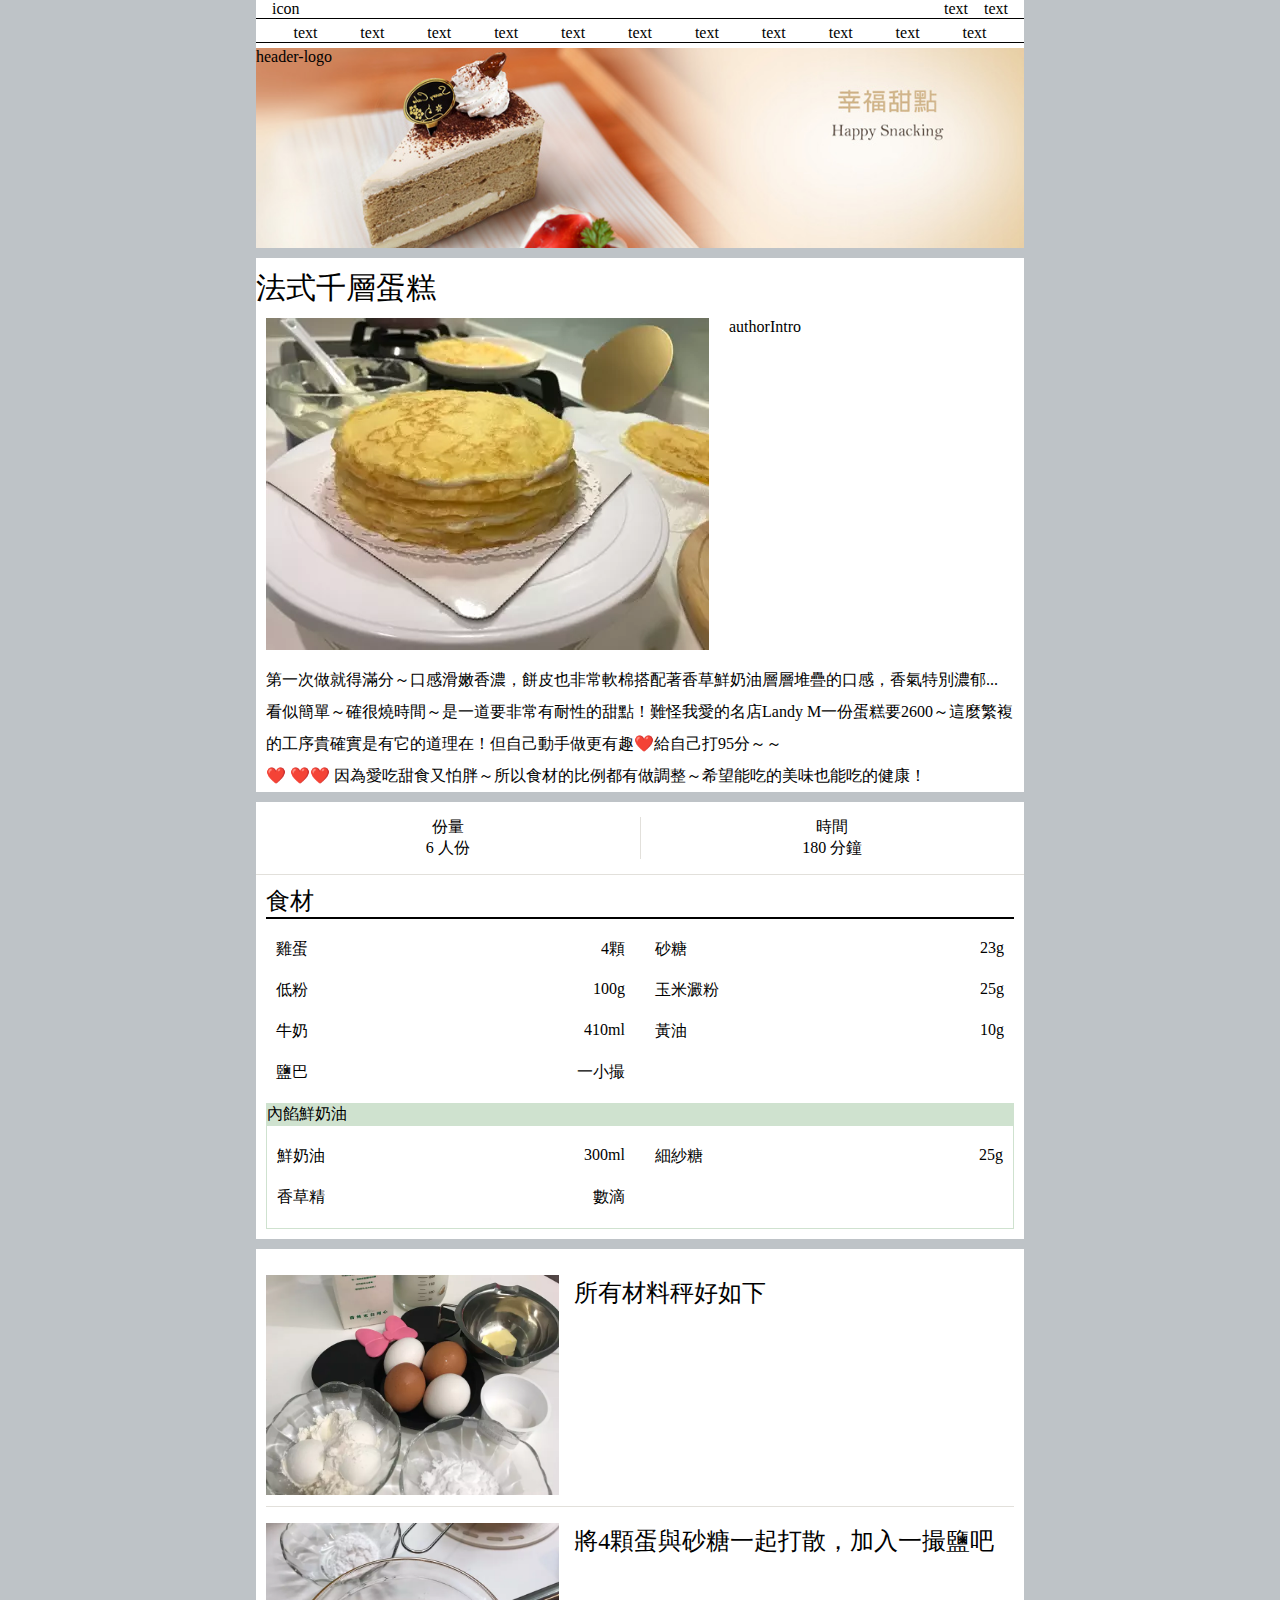
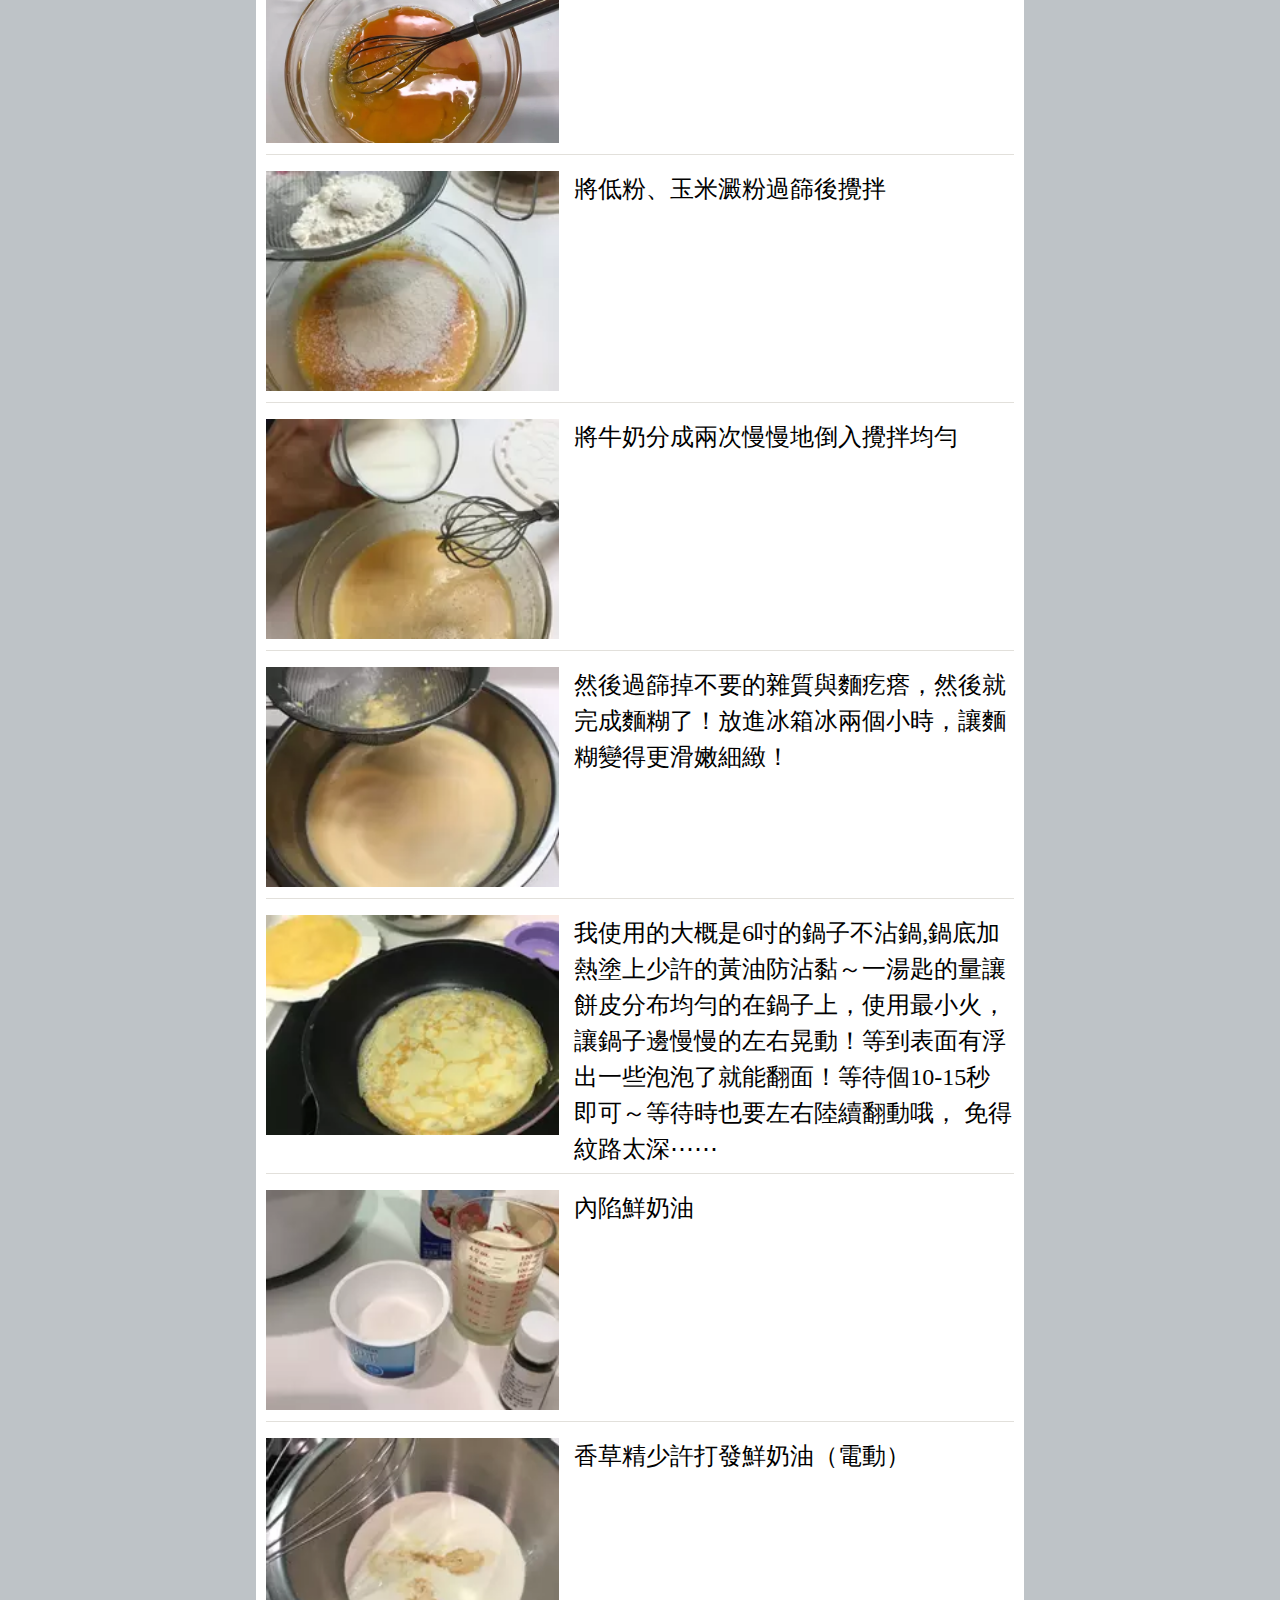
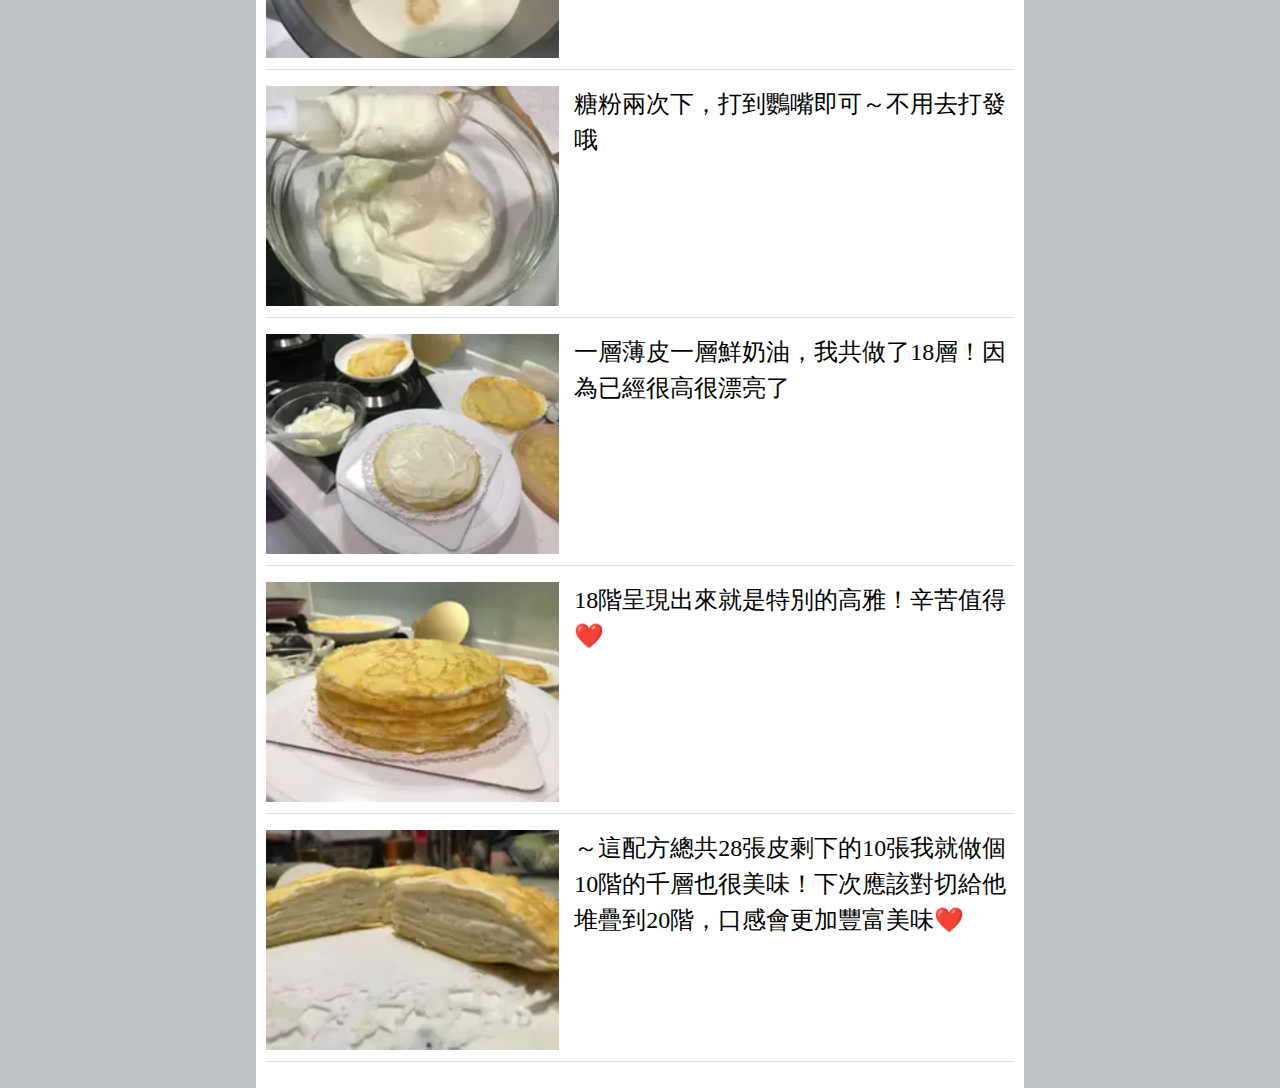
<file: index.html>
<!DOCTYPE html>
<html>
    <head>
        
        <title>
            favorite food
        </title>
        <link href="./style.css" rel="stylesheet">
        <meta name="viewport" content="width=device-width, initial-scale=1">
    </head>
    <body>
        <div class="header">

            <div class="global-navi-layout">

                <div class="global-navi-icon">
                    icon
                </div>
                <div class="global-navi-bar">
                    <ul>
                        <li>text</li>
                        <li>text</li>
                    </ul>
                </div>
            </div>
            <div class="com-display">
                <div class="header-categorize">
                    <ul>
                        <li>text</li>
                        <li>text</li>
                        <li>text</li>
                        <li>text</li>
                        <li>text</li>
                        <li>text</li>
                        <li>text</li>
                        <li>text</li>
                        <li>text</li>
                        <li>text</li>
                        <li>text</li>
                    </ul>
                </div>
            </div>

            <div class="sp-display">
                <div class="header-categorize">
                    <ul>
                        <li>text</li>
                        <li>text</li>
                        <li>text</li>
                    </ul>
                </div>
            </div>

            
            <div class="header-logo">
                header-logo
            </div>

        </div>
        <div class="main">
            <div class="food-name">
                法式千層蛋糕
            </div>
            <!--author intro-->
            <div class="food-picIntro-authorIntro">
                <div class="food-picIntro">
                    <div class="food-picIntro-pic">
                        <img src="./foodpic.webp">
                    </div>
                    
                </div>
                <div class="authorIntro">
                    authorIntro
                    
                </div>
            </div>
            <div class="food-picIntro-intro">
                第一次做就得滿分～口感滑嫩香濃，餅皮也非常軟棉搭配著香草鮮奶油層層堆疊的口感，香氣特別濃郁...<br>
                看似簡單～確很燒時間～是一道要非常有耐性的甜點！難怪我愛的名店Landy M一份蛋糕要2600～這麼繁複的工序貴確實是有它的道理在！但自己動手做更有趣❤️給自己打95分～～<br>

                ❤️ ❤️❤️
                因為愛吃甜食又怕胖～所以食材的比例都有做調整～希望能吃的美味也能吃的健康！
            </div>
            <!--quantity-time-->
            <div class="food-quantity-time">
                <div class="food-quantity">

                    <div class="unit">
                        份量
                    </div>
                    
                    <div class="unit">
                        6 人份
                    </div>
                    
                </div>
                <div class="food-time">
                    <div class="unit">
                        時間

                    </div>
                    
                    <div class="unit">
                        180 分鐘
                    </div>
                </div>
            </div>

             <!--ingredient-->
             <div class="food-ingredient">
                <div class="food-ingredient-text">
                食材
                </div>
                
                
                <ul class="food-ingredient-list">
                    <li class="food-ingredients">
                        <div class="food-ingredient-name">
                            雞蛋
                        </div>
                        <div class="food-ingredient-quantity">
                            4顆
                        </div>
                    </li>

                    <li class="food-ingredients">
                        <div class="food-ingredient-name">
                            砂糖    
                        </div>
                        <div class="food-ingredient-quantity">
                            23g
                        </div>
                    </li>
                    <li class="food-ingredients">
                        <div class="food-ingredient-name">
                            低粉
                        </div>
                        <div class="food-ingredient-quantity">
                            100g
                        </div>
                    </li>
                    <li class="food-ingredients">
                        <div class="food-ingredient-name">
                            玉米澱粉
                        </div>
                        <div class="food-ingredient-quantity">
                            25g
                        </div>
                    </li>
                    <li class="food-ingredients">
                        <div class="food-ingredient-name">
                            牛奶
                        </div>
                        <div class="food-ingredient-quantity">
                            410ml
                        </div>
                    </li>
                    <li class="food-ingredients">
                        <div class="food-ingredient-name">
                            黃油
                        </div>
                        <div class="food-ingredient-quantity">
                            10g
                        </div>
                    </li>
                    <li class="food-ingredients">
                        <div class="food-ingredient-name">
                            鹽巴
                        </div>
                        <div class="food-ingredient-quantity">
                            一小撮
                        </div>
                    </li>
                </ul>
                <div class="cream-ingredint">
                    <div class="cream-name">

                        內餡鮮奶油

                    </div>
                    <ul class="food-ingredient-list">
                        
                        <li class="food-ingredients">
                            <div class="food-ingredient-name">
                                鮮奶油
                            </div>
                            <div class="food-ingredient-quantity">
                                300ml
                            </div>
                        </li>
                        <li class="food-ingredients">
                            <div class="food-ingredient-name">
                                細紗糖
                            </div>
                            <div class="food-ingredient-quantity">
                                25g
                            </div>
                        </li>
                        <li class="food-ingredients">
                            <div class="food-ingredient-name">
                                香草精
                            </div>
                            <div class="food-ingredient-quantity">
                                數滴
                            </div>
                        </li>

                    </ul>
                </div>
            </div>
            <div class="recipe-detail-list">
                <ul class="recipe-detail">
                    <li class="recipe-details">
                        <div class="recipe-pic">
                            <img src="./1.webp">
                        </div>
                        <div class="recipe-intro">
                            所有材料秤好如下
                        </div>
                    </li>
                    <li class="recipe-details">
                        <div class="recipe-pic">
                            <img src="./2.webp">
                        </div>
                        <div class="recipe-intro">
                            將4顆蛋與砂糖一起打散，加入一撮鹽吧
                        </div>
                    </li>
                    <li class="recipe-details">
                        <div class="recipe-pic">
                            <img src="./3.webp">
                        </div>
                        <div class="recipe-intro">
                            將低粉、玉米澱粉過篩後攪拌
                        </div>
                    </li>
                    <li class="recipe-details">
                        <div class="recipe-pic">
                            <img src="./4.webp">
                        </div>
                        <div class="recipe-intro">
                            將牛奶分成兩次慢慢地倒入攪拌均勻
                        </div>
                    </li>
                    <li class="recipe-details">
                        <div class="recipe-pic">
                            <img src="./5.webp">
                        </div>
                        <div class="recipe-intro">
                            然後過篩掉不要的雜質與麵疙瘩，然後就完成麵糊了！放進冰箱冰兩個小時，讓麵糊變得更滑嫩細緻！
                        </div>
                    </li>
                    <li class="recipe-details">
                        <div class="recipe-pic">
                            <img src="./6.webp">
                        </div>
                        <div class="recipe-intro">
                            我使用的大概是6吋的鍋子不沾鍋,鍋底加熱塗上少許的黃油防沾黏～一湯匙的量讓餅皮分布均勻的在鍋子上，使用最小火，讓鍋子邊慢慢的左右晃動！等到表面有浮出一些泡泡了就能翻面！等待個10-15秒即可～等待時也要左右陸續翻動哦，
免得紋路太深⋯⋯
                        </div>
                    </li>
                    <li class="recipe-details">
                        <div class="recipe-pic">
                            <img src="./7.webp">
                        </div>
                        <div class="recipe-intro">
                            內陷鮮奶油
                        </div>
                    </li>
                    <li class="recipe-details">
                        <div class="recipe-pic">
                            <img src="./8.webp">
                        </div>
                        <div class="recipe-intro">
                            香草精少許打發鮮奶油（電動）
                        </div>
                    </li>
                    <li class="recipe-details">
                        <div class="recipe-pic">
                            <img src="./9.webp">
                        </div>
                        <div class="recipe-intro">
                            糖粉兩次下，打到鸚嘴即可～不用去打發哦
                        </div>
                    </li>
                    <li class="recipe-details">
                        <div class="recipe-pic">
                            <img src="./10.webp">
                        </div>
                        <div class="recipe-intro">
                            一層薄皮一層鮮奶油，我共做了18層！因為已經很高很漂亮了
                        </div>
                    </li>
                    <li class="recipe-details">
                        <div class="recipe-pic">
                            <img src="./11.webp">
                        </div>
                        <div class="recipe-intro">
                            18階呈現出來就是特別的高雅！辛苦值得❤️
                        </div>
                    </li>
                    <li class="recipe-details">
                        <div class="recipe-pic">
                            <img src="./12.webp">
                        </div>
                        <div class="recipe-intro">
                            ～這配方總共28張皮剩下的10張我就做個10階的千層也很美味！下次應該對切給他堆疊到20階，口感會更加豐富美味❤️
                        </div>
                    </li>
                </ul>
            </div>
            <!--message
            <div class="message">
                <div class="message-icon-form">
                    <div class="message-icon">
                        icon
                    </div>
                    <div class="message-form">
                        text
                    </div>
                </div>
                
                <div class="submit">
                    submit
                </div>
            </div>
        -->

        </div>
        <!--
        <div class="footer">
            footer
        </div>
        -->
        
    
    </body>
    




</html>
</file>
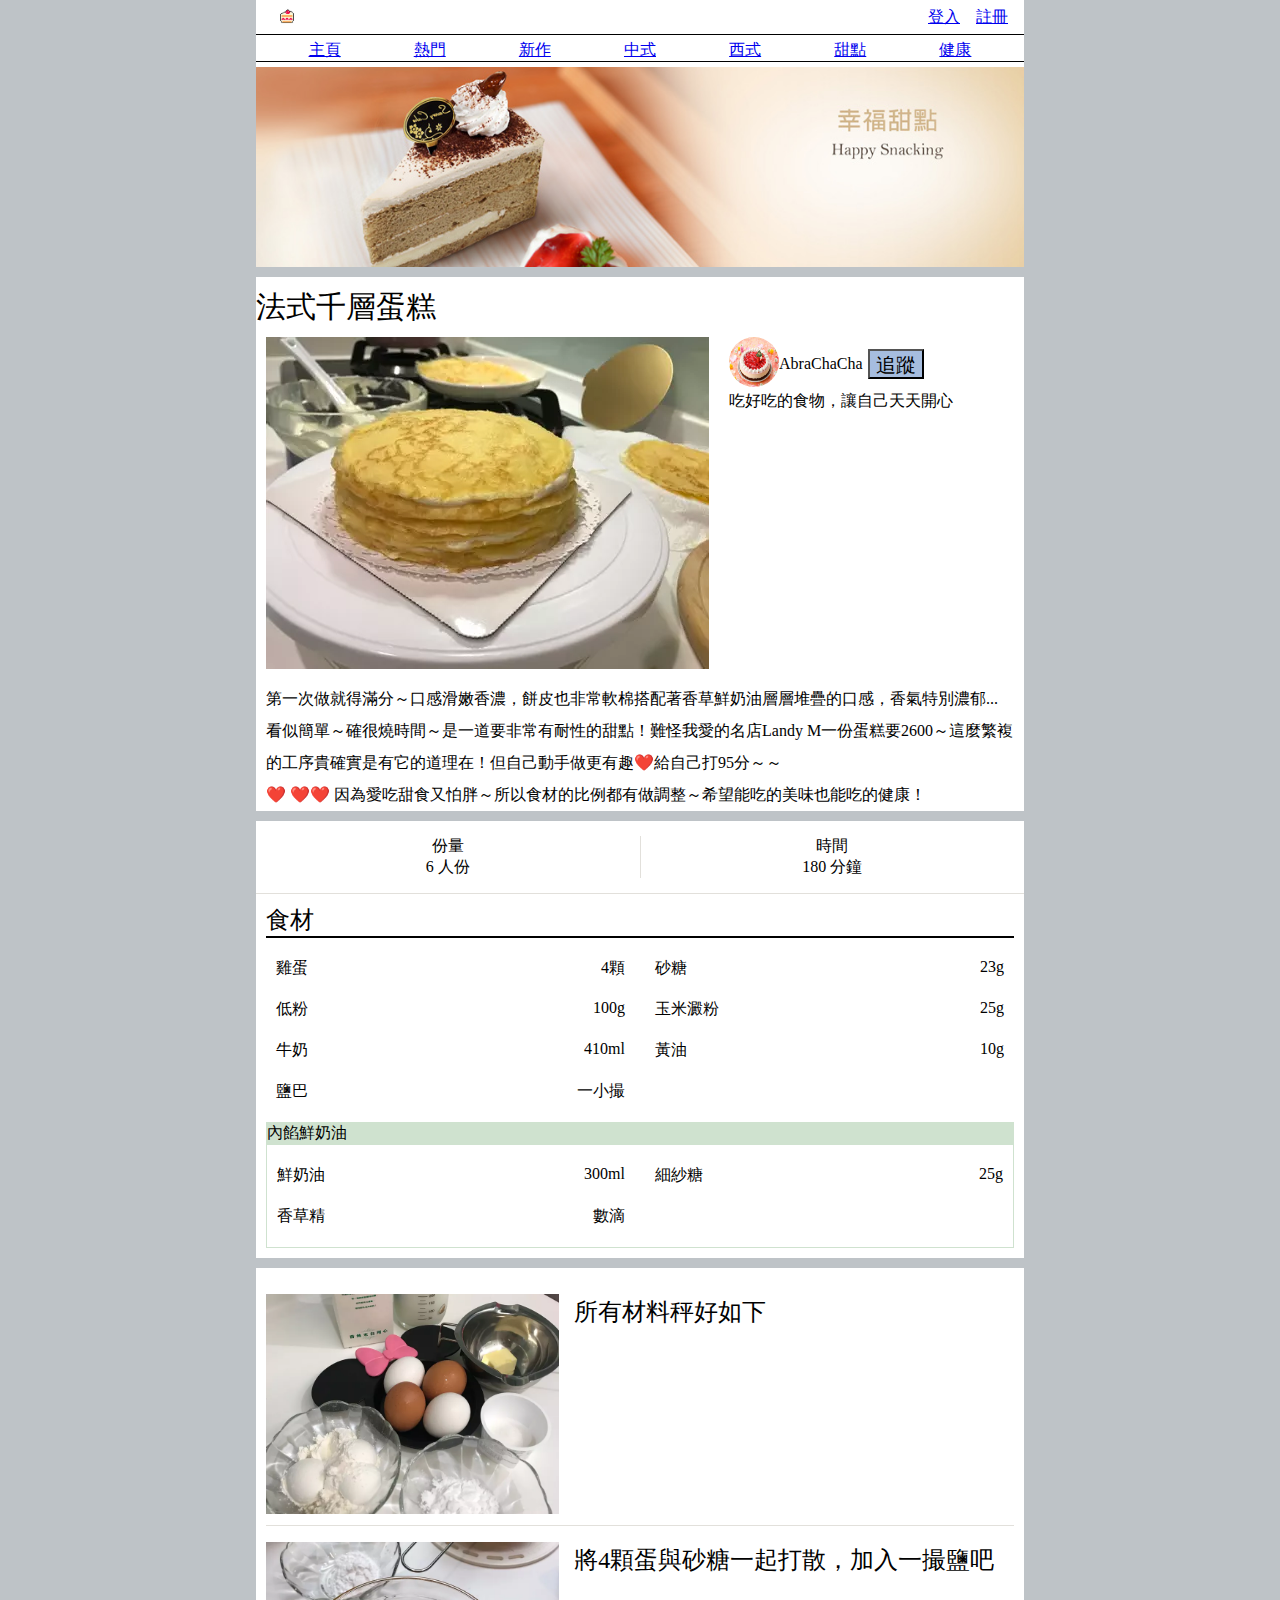
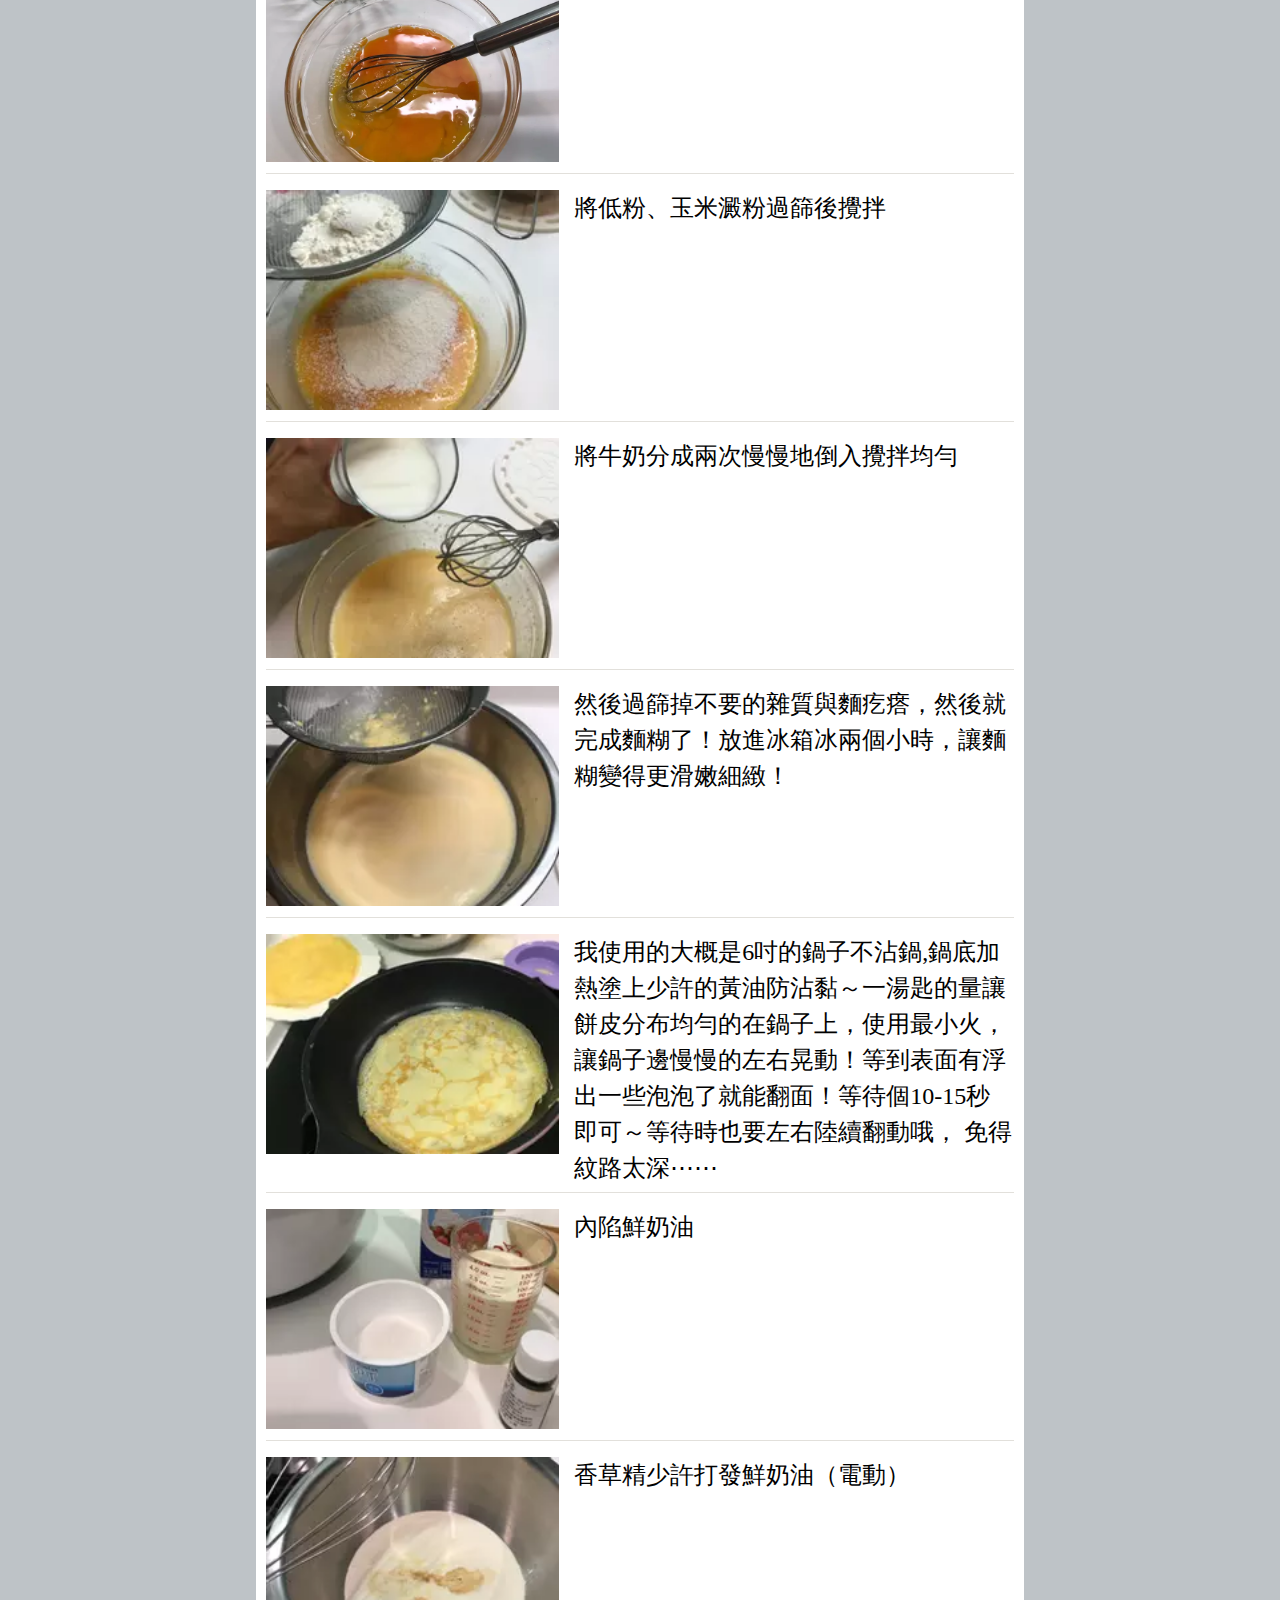
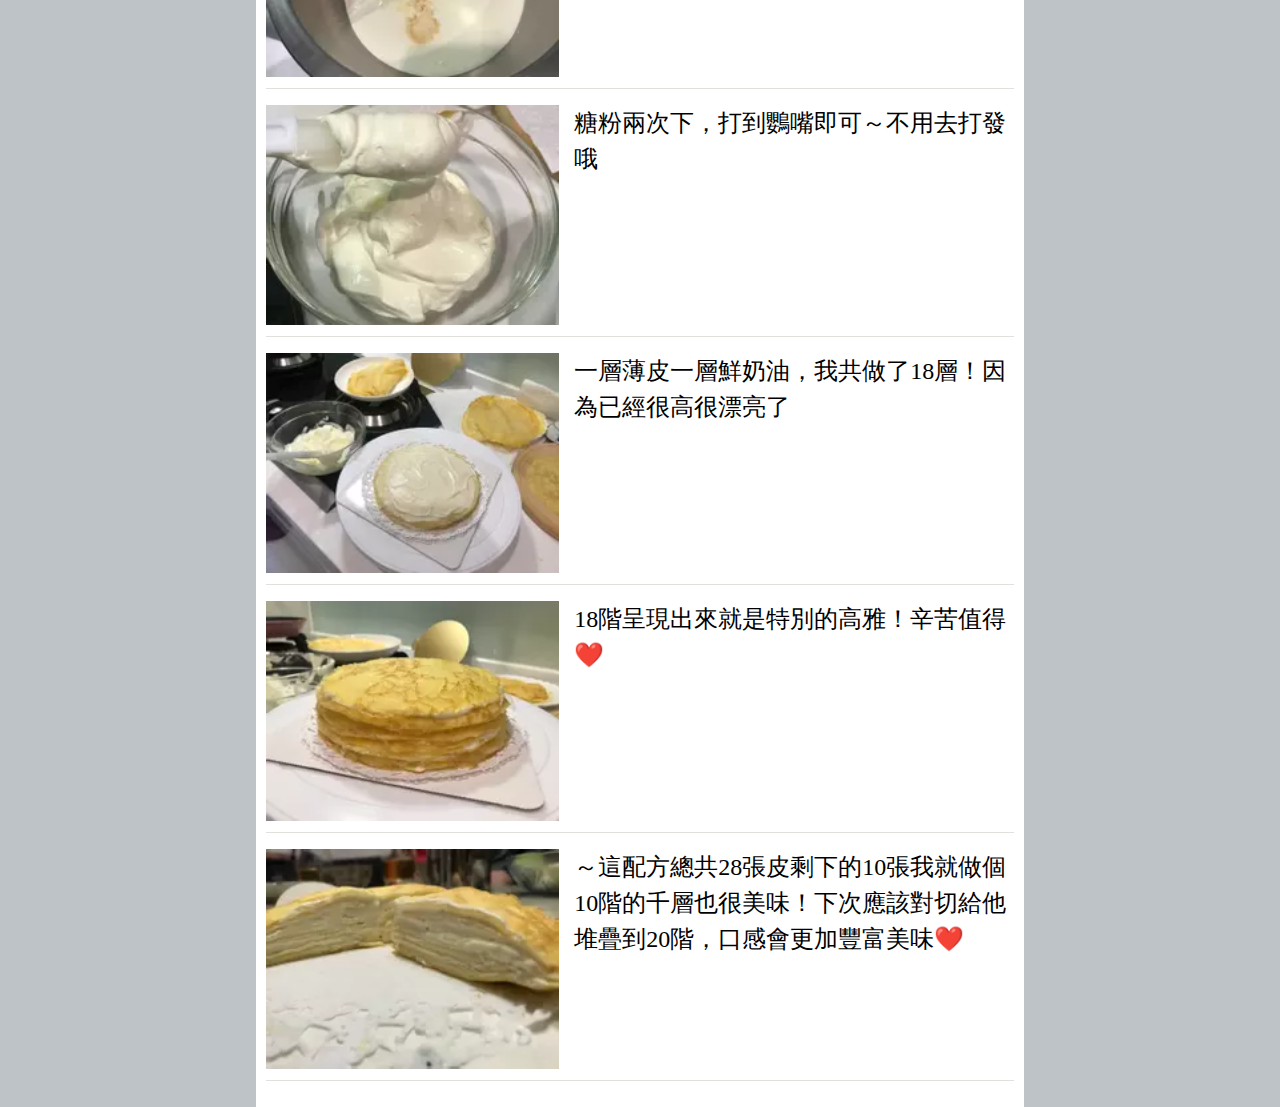
<file: food.html>
<!DOCTYPE html>
<html>
    <head>
        
        <title>
            favorite food
        </title>
        <link href="./style.css" rel="stylesheet">
        <meta name="viewport" content="width=device-width, initial-scale=1">
        <script src="https://code.jquery.com/jquery-3.3.1.min.js"></script>
    </head>
    <script>
        $(function(){
            $(window).scroll(function(){
                if($(this).scrollTop()>100){
                    $('.pageTop_btn').stop(true).fadeIn();
                }
                else
                {
                    $('.pageTop_btn').stop(true).fadeOut();
                }
            });
            $('.pageTop_btn').click(function(){
                $('body,html').animate({scrollTop:0},500);
            });
        });


        $(function() {
  $('.food-picIntro-pic img').on('click', function(){
    $('body').append('<div class="modal-overlay"></div>');
    $('.food-picIntro-pic-content, .modal-overlay').fadeIn('slow');

    $('.modal-overlay').on('click', function(){
      $('.food-picIntro-pic-content, .modal-overlay').fadeOut('slow',function(){
        $('.modal-overlay').remove();
      });
    });

    modalResize();

    function modalResize(){
      let w = $(window).width();
      let h = $(window).height();
      let cw = $('.food-picIntro-pic-content').outerWidth();
      let ch = $('.food-picIntro-pic-content').outerHeight();
      $('.food-picIntro-pic-content').css({
        'left' : ((w - cw)/2) + 'px',
        'top'  : ((h - ch)/2) + 'px'
      });
    }
  });
});

    </script>
    <body>
        <div class="pageTop_btn">
            <img src="./top.png" alt="To top page">
        </div>


        <div class="header">

            <div class="global-navi-layout">

                <div class="global-navi-icon">
                    <a href="#"><img src="./cake.png"></a>
                </div>
                <div class="global-navi-bar">
                    <ul>
                        <li><a href="login.html">登入</a></li>
                        <li><a href="regist.html">註冊</a></li>
                    </ul>
                </div>
            </div>
            <div class="com-display">
                <div class="header-categorize">
                    <ul>
                        <a href="homepage.html"><li>主頁</li></a>
                        <a href="homepage.html"><li>熱門</li></a>
                        <a href="homepage.html"><li>新作</li></a>
                        <a href="homepage.html"><li>中式</li></a>
                        <a href="homepage.html"><li>西式</li></a>
                        <a href="#"><li>甜點</li></a>
                        <a href="homepage.html"><li>健康</li></a>

                       
                        
                    
                    </ul>
                </div>
            </div>

            <div class="sp-display">
                <div class="header-categorize">
                    <ul>
                        <a href="homepage.html"><li>主頁</li></a>
                        <a href="homepage.html"><li>熱門</li></a>
                        <a href="homepage.html"><li>新作</li></a>
                    </ul>
                </div>
            </div>

            
            <div class="header-logo">
                
            </div>

        </div>
        <div class="main">
            <div class="food-name">
                法式千層蛋糕
            </div>
            <!--author intro-->
            <div class="food-picIntro-authorIntro">
                <div class="food-picIntro">
                    <div class="food-picIntro-pic">
                        <img src="./foodpic.webp">
                        <div class="food-picIntro-pic-content">
                            <img src="./foodpic.webp">
                        </div>
                    </div>
                    
                </div>
                <div class="authorIntro">
                    <div class="user">
                        <div class="usericon">
                            <img src="./0SAK0697-1-1024x683.jpg">
                        </div>
                        <div class="username">
                            AbraChaCha
                        </div>
                        <input type="submit" class="follow" id="follow" value="追蹤">
                            
                        
                    </div>
                    
                    <div class="userintro">
                        吃好吃的食物，讓自己天天開心

                    </div>
                </div>
            </div>
            <div class="food-picIntro-intro">
                第一次做就得滿分～口感滑嫩香濃，餅皮也非常軟棉搭配著香草鮮奶油層層堆疊的口感，香氣特別濃郁...<br>
                看似簡單～確很燒時間～是一道要非常有耐性的甜點！難怪我愛的名店Landy M一份蛋糕要2600～這麼繁複的工序貴確實是有它的道理在！但自己動手做更有趣❤️給自己打95分～～<br>

                ❤️ ❤️❤️
                因為愛吃甜食又怕胖～所以食材的比例都有做調整～希望能吃的美味也能吃的健康！
            </div>
            <!--quantity-time-->
            <div class="food-quantity-time">
                <div class="food-quantity">

                    <div class="unit">
                        份量
                    </div>
                    
                    <div class="unit">
                        6 人份
                    </div>
                    
                </div>
                <div class="food-time">
                    <div class="unit">
                        時間

                    </div>
                    
                    <div class="unit">
                        180 分鐘
                    </div>
                </div>
            </div>

             <!--ingredient-->
             <div class="food-ingredient">
                <div class="food-ingredient-text">
                食材
                </div>
                
                
                <ul class="food-ingredient-list">
                    <li class="food-ingredients">
                        <div class="food-ingredient-name">
                            雞蛋
                        </div>
                        <div class="food-ingredient-quantity">
                            4顆
                        </div>
                    </li>

                    <li class="food-ingredients">
                        <div class="food-ingredient-name">
                            砂糖    
                        </div>
                        <div class="food-ingredient-quantity">
                            23g
                        </div>
                    </li>
                    <li class="food-ingredients">
                        <div class="food-ingredient-name">
                            低粉
                        </div>
                        <div class="food-ingredient-quantity">
                            100g
                        </div>
                    </li>
                    <li class="food-ingredients">
                        <div class="food-ingredient-name">
                            玉米澱粉
                        </div>
                        <div class="food-ingredient-quantity">
                            25g
                        </div>
                    </li>
                    <li class="food-ingredients">
                        <div class="food-ingredient-name">
                            牛奶
                        </div>
                        <div class="food-ingredient-quantity">
                            410ml
                        </div>
                    </li>
                    <li class="food-ingredients">
                        <div class="food-ingredient-name">
                            黃油
                        </div>
                        <div class="food-ingredient-quantity">
                            10g
                        </div>
                    </li>
                    <li class="food-ingredients">
                        <div class="food-ingredient-name">
                            鹽巴
                        </div>
                        <div class="food-ingredient-quantity">
                            一小撮
                        </div>
                    </li>
                </ul>
                <div class="cream-ingredint">
                    <div class="cream-name">

                        內餡鮮奶油

                    </div>
                    <ul class="food-ingredient-list">
                        
                        <li class="food-ingredients">
                            <div class="food-ingredient-name">
                                鮮奶油
                            </div>
                            <div class="food-ingredient-quantity">
                                300ml
                            </div>
                        </li>
                        <li class="food-ingredients">
                            <div class="food-ingredient-name">
                                細紗糖
                            </div>
                            <div class="food-ingredient-quantity">
                                25g
                            </div>
                        </li>
                        <li class="food-ingredients">
                            <div class="food-ingredient-name">
                                香草精
                            </div>
                            <div class="food-ingredient-quantity">
                                數滴
                            </div>
                        </li>

                    </ul>
                </div>
            </div>
            <div class="recipe-detail-list">
                <ul class="recipe-detail">
                    <li class="recipe-details">
                        <div class="recipe-pic">
                            <img src="./1.webp">
                        </div>
                        <div class="recipe-intro">
                            所有材料秤好如下
                        </div>
                    </li>
                    <li class="recipe-details">
                        <div class="recipe-pic">
                            <img src="./2.webp">
                        </div>
                        <div class="recipe-intro">
                            將4顆蛋與砂糖一起打散，加入一撮鹽吧
                        </div>
                    </li>
                    <li class="recipe-details">
                        <div class="recipe-pic">
                            <img src="./3.webp">
                        </div>
                        <div class="recipe-intro">
                            將低粉、玉米澱粉過篩後攪拌
                        </div>
                    </li>
                    <li class="recipe-details">
                        <div class="recipe-pic">
                            <img src="./4.webp">
                        </div>
                        <div class="recipe-intro">
                            將牛奶分成兩次慢慢地倒入攪拌均勻
                        </div>
                    </li>
                    <li class="recipe-details">
                        <div class="recipe-pic">
                            <img src="./5.webp">
                        </div>
                        <div class="recipe-intro">
                            然後過篩掉不要的雜質與麵疙瘩，然後就完成麵糊了！放進冰箱冰兩個小時，讓麵糊變得更滑嫩細緻！
                        </div>
                    </li>
                    <li class="recipe-details">
                        <div class="recipe-pic">
                            <img src="./6.webp">
                        </div>
                        <div class="recipe-intro">
                            我使用的大概是6吋的鍋子不沾鍋,鍋底加熱塗上少許的黃油防沾黏～一湯匙的量讓餅皮分布均勻的在鍋子上，使用最小火，讓鍋子邊慢慢的左右晃動！等到表面有浮出一些泡泡了就能翻面！等待個10-15秒即可～等待時也要左右陸續翻動哦，
免得紋路太深⋯⋯
                        </div>
                    </li>
                    <li class="recipe-details">
                        <div class="recipe-pic">
                            <img src="./7.webp">
                        </div>
                        <div class="recipe-intro">
                            內陷鮮奶油
                        </div>
                    </li>
                    <li class="recipe-details">
                        <div class="recipe-pic">
                            <img src="./8.webp">
                        </div>
                        <div class="recipe-intro">
                            香草精少許打發鮮奶油（電動）
                        </div>
                    </li>
                    <li class="recipe-details">
                        <div class="recipe-pic">
                            <img src="./9.webp">
                        </div>
                        <div class="recipe-intro">
                            糖粉兩次下，打到鸚嘴即可～不用去打發哦
                        </div>
                    </li>
                    <li class="recipe-details">
                        <div class="recipe-pic">
                            <img src="./10.webp">
                        </div>
                        <div class="recipe-intro">
                            一層薄皮一層鮮奶油，我共做了18層！因為已經很高很漂亮了
                        </div>
                    </li>
                    <li class="recipe-details">
                        <div class="recipe-pic">
                            <img src="./11.webp">
                        </div>
                        <div class="recipe-intro">
                            18階呈現出來就是特別的高雅！辛苦值得❤️
                        </div>
                    </li>
                    <li class="recipe-details">
                        <div class="recipe-pic">
                            <img src="./12.webp">
                        </div>
                        <div class="recipe-intro">
                            ～這配方總共28張皮剩下的10張我就做個10階的千層也很美味！下次應該對切給他堆疊到20階，口感會更加豐富美味❤️
                        </div>
                    </li>
                </ul>
            </div>
            <!--message
            <div class="message">
                <div class="message-icon-form">
                    <div class="message-icon">
                        icon
                    </div>
                    <div class="message-form">
                        text
                    </div>
                </div>
                
                <div class="submit">
                    submit
                </div>
            </div>
        -->

        </div>
        <!--
        <div class="footer">
            footer
        </div>
        -->
        
        <script src="index.js"></script>
    </body>
    




</html>
</file>
<file: style.css>
ul{
    list-style: none;
}
body{
    background-color: rgb(190, 195, 199);
    margin:auto;
    width:60%;
}
.food-picIntro-pic-content { /* モーダル部分 */
    display: none;
    position: fixed;
    width: 60%;
    height:60%;
    padding: 10px 20px;
    color: #333;
    background: #ccc;
    overflow-y: auto;
    border-radius: 1em;
    z-index: 100;
    
  }
  .food-picIntro-pic-content img{
    width: 100%;
  }
  .modal-overlay { /* 背景 */
    display: none;
    position: fixed;
    top: 0;
    left: 0;
    width: 100%;
    height: 120%;
    background-color: rgba(0, 0, 0, 0.8);
    z-index: 99;
  }
.pageTop_btn{
    width: 60px;
    height:60px;
    display: none;
    position:fixed;
    bottom: 30px;
    right: 30px;
    cursor: pointer;
}
.pageTop_btn img{
    width:100%;
    height: auto;

}
.footer{
    border:1px solid #000;
}
.header{
    background-color: #fff;
}
.main{
    width:100%;
    margin:auto;
    
}
.global-navi-icon img {
    height:30px;
    width:30px;
}
.global-navi-layout{
    display: flex;
    justify-content: space-between;
    align-items: center;
    margin:0 auto;
    padding: 0 16px;
    border-bottom: 1px solid #000;

}
.global-navi-bar ul{
    display: flex;
    padding:0;
    margin:0;
    
    
}
.global-navi-bar li{
    margin-left: 16px;
}

.header-categorize{
    align-items: center;
    margin:0 auto;
    margin-top:5px;
    padding: 0 16px;
    border-bottom:1px solid #000 ;
}
.header-categorize ul{
    display:flex;
    padding:0px;
    margin:0;   
}
.header-categorize a{
    flex:1;
}
.header-categorize li{
    flex:1;
    text-align: center;
    margin: 0 10px;
}
.header-logo{
    height: 200px;
    background-image: url("./banner.jpg");
    background-repeat: no-repeat;
    background-position: center;
    background-size: cover;
    margin-top:5px;
    
}
.main{
    margin-top: 10px;
}
.food-name{
    width:auto;
    font-size: 30px;
    line-height:2;
    background-color: #fff;
}
.food-picIntro-authorIntro{
    
    display: flex;
    background-color: #fff;
}
.food-picIntro-pic{
    margin:0 10px;
}
.food-picIntro-intro{
    
    padding-left: 10px;
    padding-top:10px;
    font-size: 16px;
    line-height:2;
    background-color: #fff;
}
.authorIntro{
    margin-left: 10px;

}
.usericon img{
    border-radius: 50%;
    width: 50px;
    height:50px;
}
.follow{
    margin-left: 5px;
    background-color: #a6bddf;
    font-size: 20px;
    height:30px;
}
.user{
    display: flex;
    align-items: center;
}
.username{
    display: flex;
    
    align-items: center;
}
.food-quantity-time{
    display: flex;
    margin-top:10px;
    align-items: center;
    border-bottom: 1px solid #e2e0db;
    background-color: #fff;
}
.food-quantity{
    margin:15px 0;
    display: flex;
    flex-direction: column;
    align-items: center;
    flex: 1 1 33.3333333333%;
    border-right: 1px solid #e2e0db;
    
}
.food-time{
    margin:15px 0;
    display: flex;
    flex-direction: column;
    align-items: center;
    flex: 1 1 33.3333333333%;
}
.food-ingredient{
    
    background-color: #fff;
}
.food-ingredient-text{
    font-size: 1.5em;
    border-bottom: 2px solid #000;
}
.food-ingredient{
    padding:10px;
}
.food-ingredient-list{
    display: flex;
    justify-content: space-between;
    flex-wrap: wrap;

    padding:10px;
    margin:0;
}

.food-ingredients{
    display: flex;
    padding: 10px   0px;
    width:calc( 50% - 15px);
    justify-content: space-between;
    
}
.cream-ingredint{
    border:1px solid rgb(207, 226, 207);
}
.cream-name{
    background-color: rgb(207, 226, 207);

    border-bottom: 1px solid rgb(207, 226, 207);
}

.recipe-detail-list{
    background-color: #fff;
    margin-top: 10px;
    padding:10px;
}
.recipe-detail{
    padding:0;
}
.recipe-details
{
    display: flex;
    margin:0 0 16px;
    border-bottom: 1px solid #e2e0db;
}
.recipe-details img{
    height:220px;
    margin-bottom:7px;
    margin-right:15px;
}
.recipe-intro{
    margin-bottom: 6px;
    font-size: 1.5em;
    line-height: 1.5;
}
.message{
    margin-top:10px;
}
.message,.message-icon,.message-form,.submit,.message-icon-form{
    border: 1px solid #000
}
.message-icon-form{
    display: flex;
}
.sp-display{
    display: none;
}
@media screen and (max-width: 1200px){
    .food-picIntro-authorIntro{
        flex-direction: column;
        width: 100%;
    }
    .food-picIntro-pic img{
        width:100%;
    }
    
}
@media screen and (max-width: 768px){
    body{
        width:100%;
    }
    .food-picIntro-authorIntro{
        flex-direction: column;
        width: 100%;
    }
    .food-picIntro-pic img{
        width:100%;
    }
    
    .food-ingredient-list{
        flex-direction: column;
    }
    .recipe-details
    {
        flex-direction: column;
    }
    
    .food-name{
        width:100%;
    }
    .food-ingredients{
        width:100%
    }
    .recipe-intro{
        font-size: 1em;
    }
    .recipe-details{
        align-items: center;
    }
    .sp-display{
        display: block;
    }
    .com-display{
        display: none;

    }
    .header-logo{
        height: 100px;
        background-position: center;
        background-size: cover;
    }
    .authorIntro{

        border-bottom: 1px solid #000;
    }
    .food-picIntro-pic-content { /* モーダル部分 */
       
        width: 90%;
        height:32%;
        
      }
      .food-picIntro-pic-content img{
        width: 100%;
      }
}
</file>
